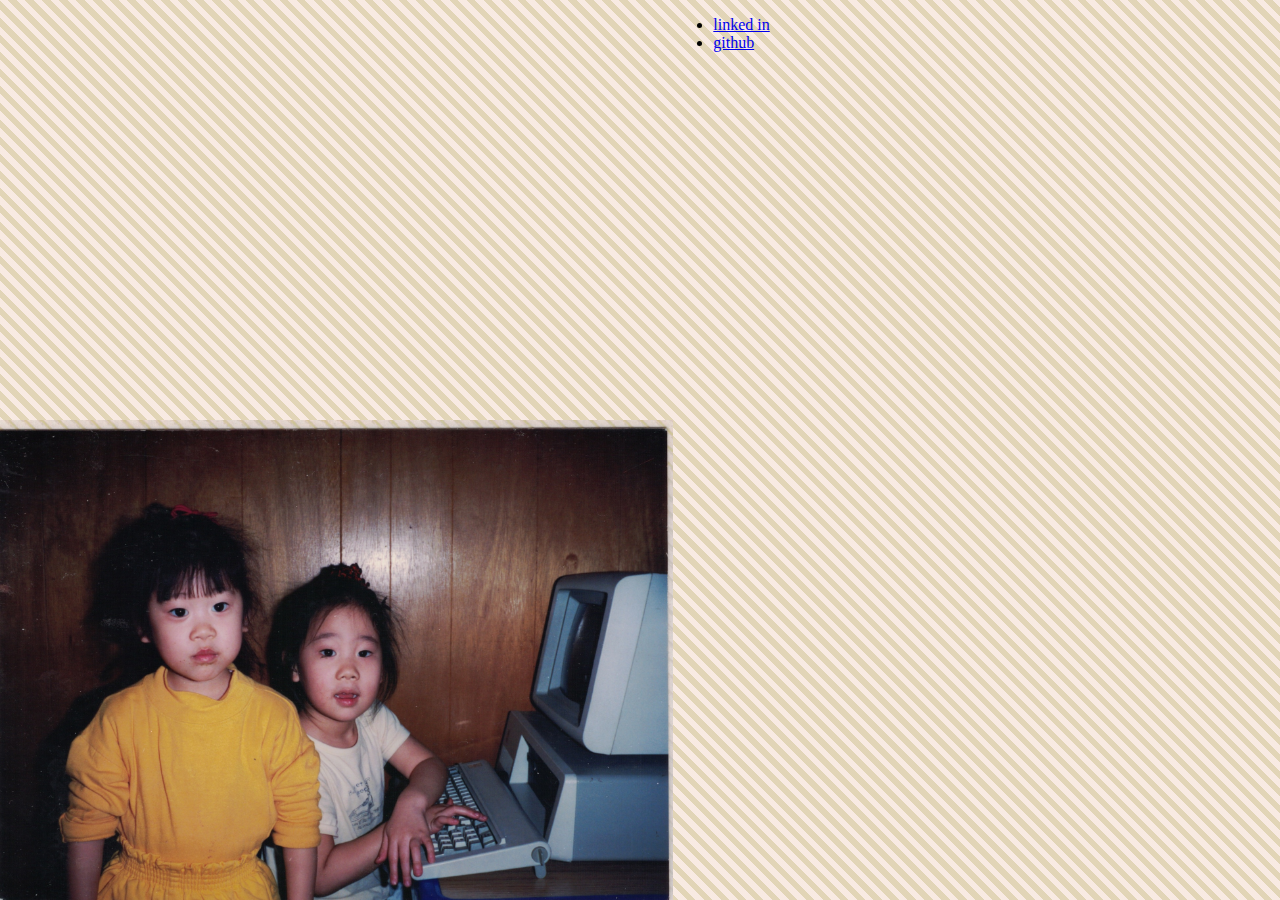
<file: index.html>
<!DOCTYPE html>
<html>
<head>
  <meta charset="UTF-8">
  <title>christine y lee</title>
  <link rel="stylesheet" type="text/css" href="index.css">
</head>
<body>
  <div class="main">
    <img class="me" src="me.jpg">  
    <ul>
      <li>
        <a href="https://www.linkedin.com/in/christineylee4/">linked in</a>
      </li>
      <li>
        <a href="https://github.com/cyanCYMK/">github</a>
      </li>
    </ul>
  </div>
</body>
</html>
</file>
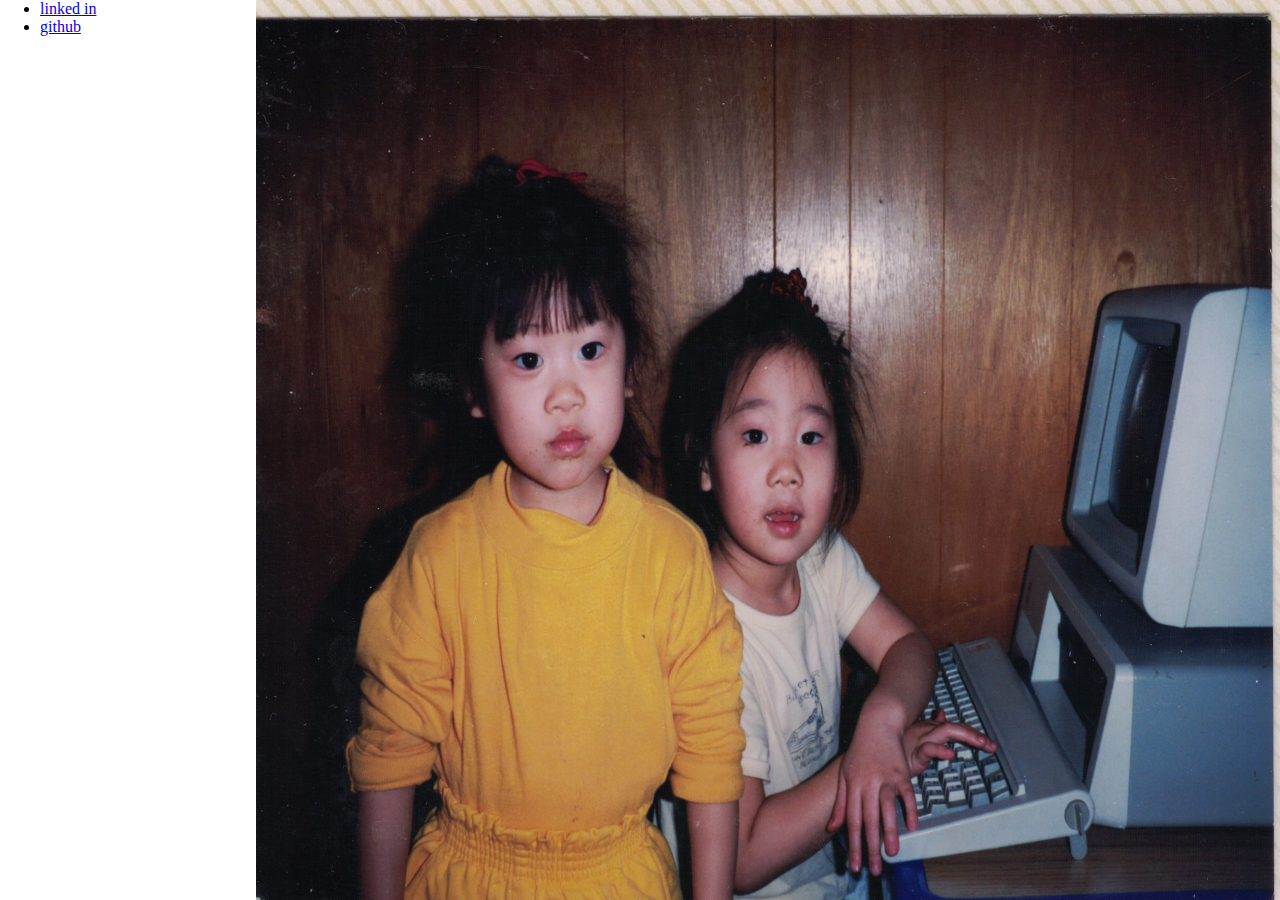
<file: docs/index.html>
<html>
<head>
  <meta charset="UTF-8">
  <title>christine y lee</title>
  <link rel="stylesheet" type="text/css" href="index.css">
</head>
<body>
  <div class="main">
    <img class="me" src="me.jpg">  
    <ul>
      <li>
        <a href="https://www.linkedin.com/in/christineylee4/">linked in</a>
      </li>
      <li>
        <a href="https://github.com/cyanCYMK/">github</a>
      </li>
    </ul>
  </div>
</body>
</html>
</file>
<file: index.css>
/* CSS Mini Reset */

html, body, div, form, fieldset, legend, label
{
 margin: 0;
 padding: 0; 
}

table
{
 border-collapse: collapse;
 border-spacing: 0;
}

th, td
{
 text-align: left;
 vertical-align: top;
}

h1, h2, h3, h4, h5, h6, th, td, caption { font-weight:normal; }

img { border: 0; }


/* my stuff */
.main {
 position: relative;
 width: 100vw;
 height: 100vh;
 display: grid;
 grid-template: 1fr / 1fr 1fr;
 --color-1: hsl(22, 61%, 93%);
 --color-2: hsl(42, 42%, 80%);
 background: repeating-linear-gradient( 45deg, var(--color-1), var(--color-1) 6px, var(--color-2) 6px, var(--color-2) 12px );
}

.me {
 height: 480px;
 max-height: 100vh;
 justify-self: end;
 align-self: end;
}

.info {
 list-style: none;
}

.info a {
 text-decoration: none;
 color: hsl(12, 26%, 41%);
 font-family: verdana, sans-serif;
 font-size: 2rem;
}

.info a:hover, .info a:focus {
  color: hsla(30, 50%, 68%, 0.8);
  outline: none;
  text-shadow: hsl(12, 26%, 41%) 0px 6px 0;
}

.info a:active {
  color: hsl(20, 50%, 70%);
}

@media (max-width: 855px) {
  .me {
   width: 100%;
   height: auto;
  }
 
 .main {
  grid-template: 1fr / 1fr;
 }
}

@media (max-width: 420px) {
 .info {
   display: flex;
   justify-content: space-between;
   padding: 1em;
 }
 
 .info a {
   writing-mode: vertical-lr;
   text-orientation: upright;
 }
}
</file>
<file: docs/index.css>
/* CSS Mini Reset */

html, body, div, form, fieldset, legend, label
{
 margin: 0;
 padding: 0; 
}

table
{
 border-collapse: collapse;
 border-spacing: 0;
}

th, td
{
 text-align: left;
 vertical-align: top;
}

h1, h2, h3, h4, h5, h6, th, td, caption { font-weight:normal; }

img { border: 0; }


/* my stuff */
.main {
  position: relative;
  width: 100vw;
  height: 100vh;
}
.me {
  max-width: 80%;
  height: 100%;
  position: absolute;
  right: 0;
  bottom: 0;
}
</file>
